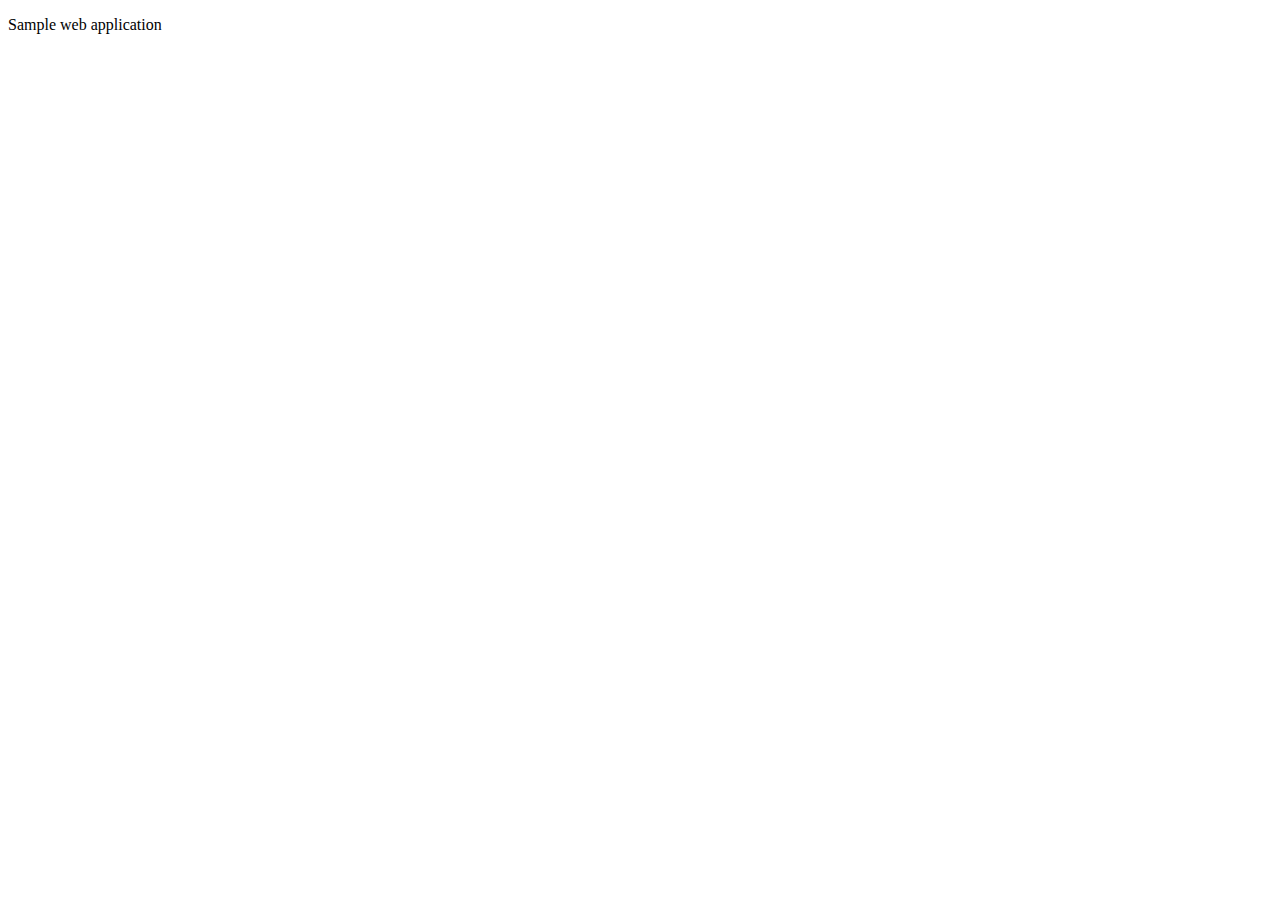
<file: src/main/resources/index.html>
<!DOCTYPE html>
<html lang="en" data-ng-app="QuizApp" data-ng-init="initApp()">
	<head>
		<title>Sample web application</title>
		<meta charset="utf-8" />
		<meta name="robots" content="noindex, nofollow" />
		<meta name="viewport"
			content="width=device-width, minimum-scale=1.0, maximum-scale=1.0, user-scalable=no" />
	</head>
	<body>
		<p>Sample web application</p>
	</body>
</html>
</file>
